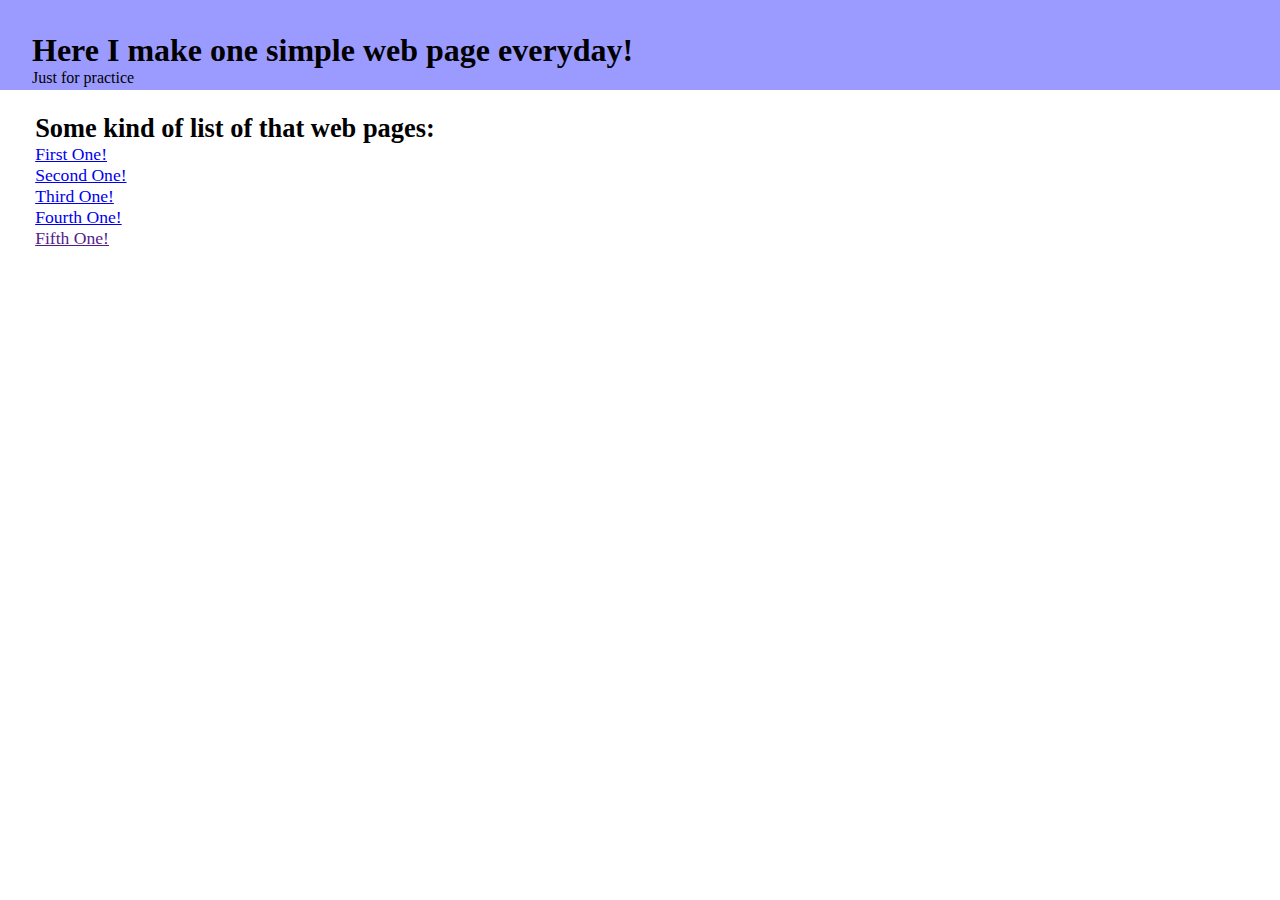
<file: index.html>
<!DOCTYPE html>
<html lang="en">
<head>
	<meta charset="UTF-8">
	<title>Web Page Everyday</title>
	<link rel="stylesheet" href="styles/style.css">
	<script>
		(function(i,s,o,g,r,a,m){i['GoogleAnalyticsObject']=r;i[r]=i[r]||function(){
		(i[r].q=i[r].q||[]).push(arguments)},i[r].l=1*new Date();a=s.createElement(o),
		m=s.getElementsByTagName(o)[0];a.async=1;a.src=g;m.parentNode.insertBefore(a,m)
		})(window,document,'script','https://www.google-analytics.com/analytics.js','ga');

		ga('create', 'UA-94003767-1', 'auto');
		ga('send', 'pageview');
	</script>
</head>
<body>
	<header>
		<h1>Here I make one simple web page everyday!</h1>
		<p>Just for practice</p>
	</header>
	<div class="wrapper">
		<h2>Some kind of list of that web pages:</h2>
		<ul>
			<li><a href="first/index.html">First One!</a></li>
			<li><a href="second/index.html">Second One!</a></li>
			<li><a href="third/index.html">Third One!</a></li>
			<li><a href="fourth/index.html">Fourth One!</a></li>
			<li><a href="">Fifth One!</a></li>
		</ul>
	</div>
</body>
</html>
</file>
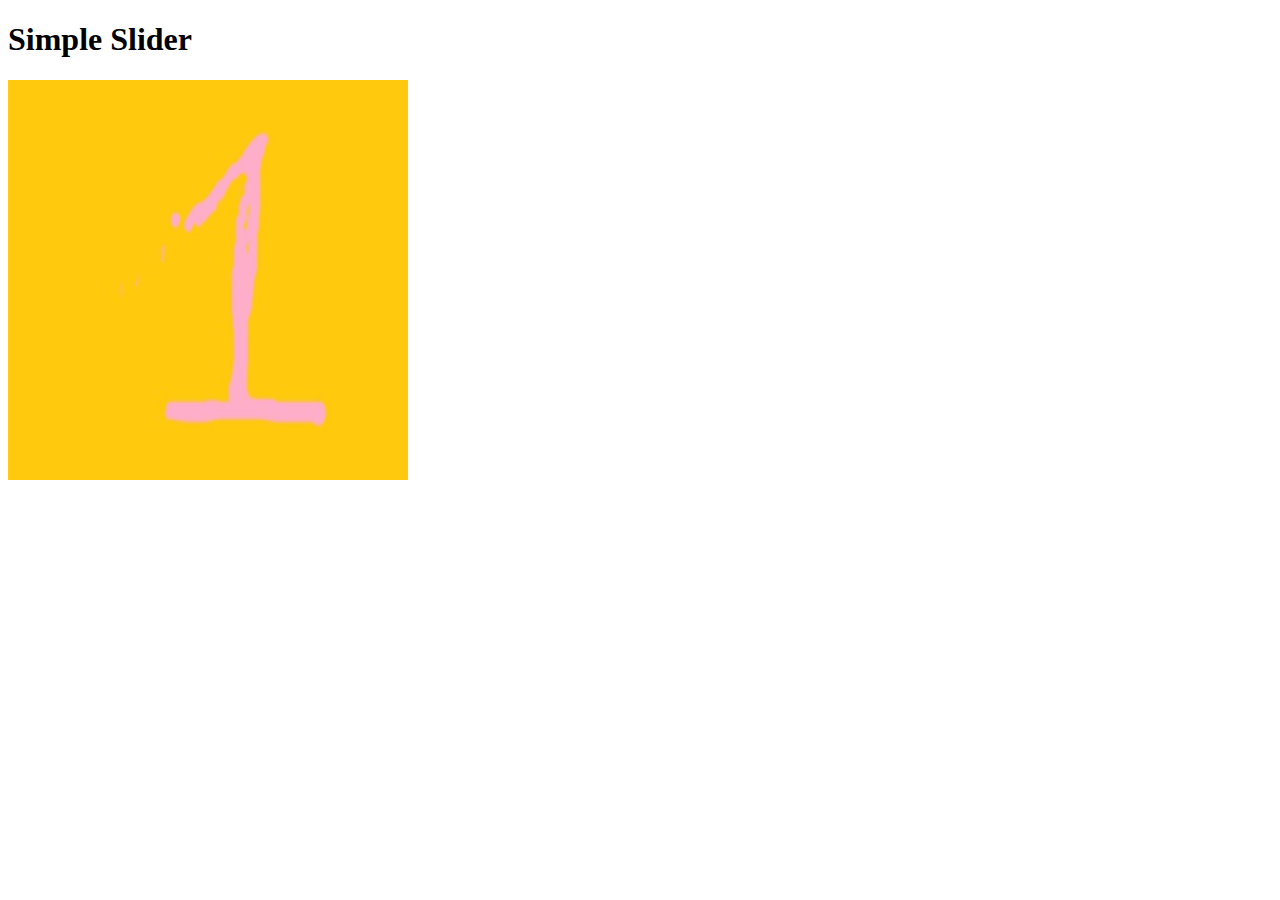
<file: fourth/index.html>
<!DOCTYPE html>
<html lang="en">
<head>
	<meta charset="UTF-8">
	<title>Slider test</title>
</head>
<body>

	<header>
		<h1>Simple Slider</h1>
	</header>
	<p>
		<img name="slider" width="400" height="400">
	</p>
	<script>
		var i = 0; //Start Point
		var imgs = [];
		var time = 3000;

		//Images list
		imgs[0] = 'image1.jpg';
		imgs[1] = 'image2.jpg';
		imgs[2] = 'image3.jpg';
		imgs[3] = 'image4.jpg';

		//Change Image
		function changeImg() {
			document.slider.src = imgs[i];

			if ( i < imgs.length - 1) {
				i++;
			} else {
				i = 0;
			}

			setTimeout("changeImg()" , time);

		}

		window.ready = changeImg();
	</script>

</body>
</html>
</file>
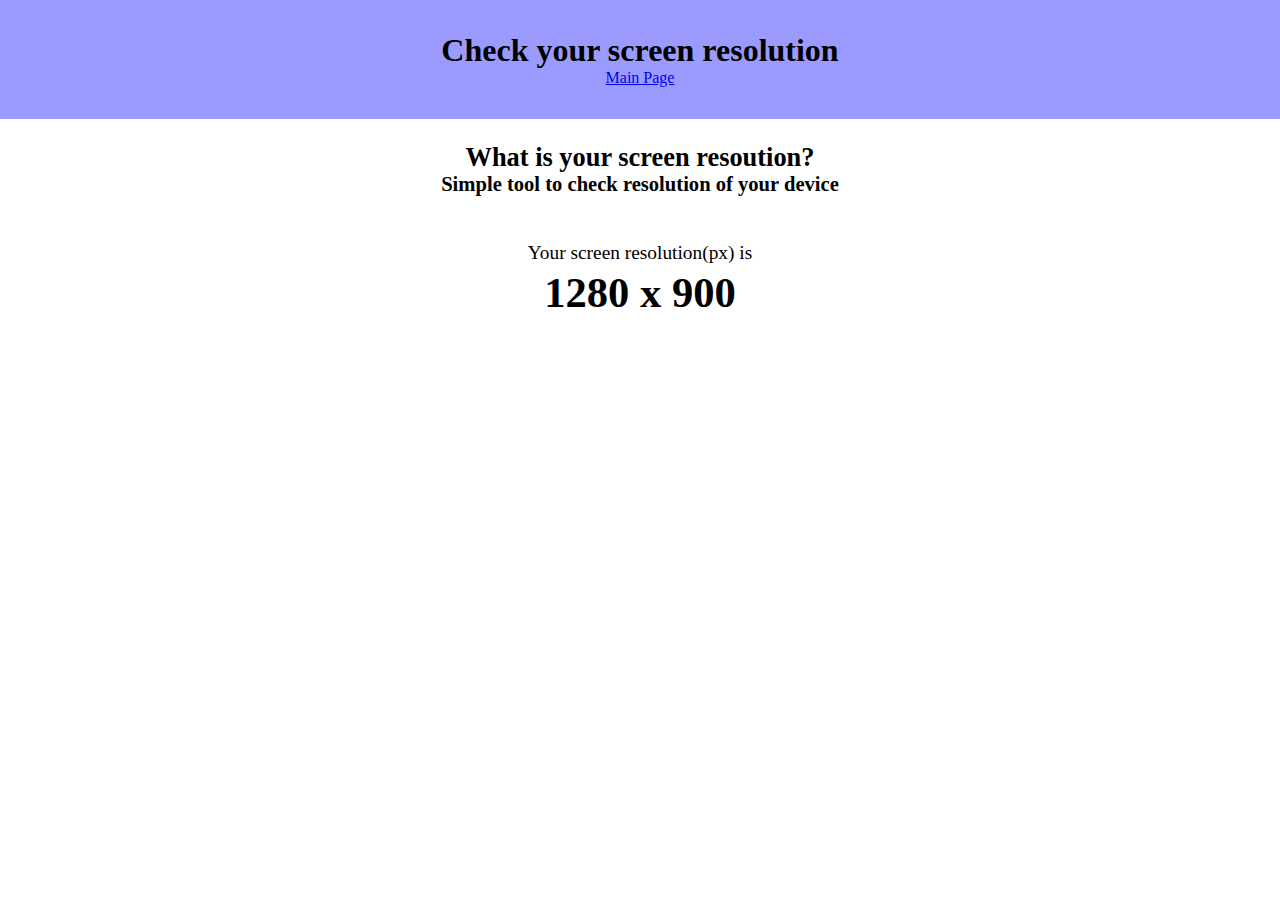
<file: second/index.html>
<!DOCTYPE html>
<html lang="en">
<head>
	<meta charset="UTF-8">
	<title>Second Page</title>
	<link rel="stylesheet" href="styles/style.css">
	<script>
		(function(i,s,o,g,r,a,m){i['GoogleAnalyticsObject']=r;i[r]=i[r]||function(){
		(i[r].q=i[r].q||[]).push(arguments)},i[r].l=1*new Date();a=s.createElement(o),
		m=s.getElementsByTagName(o)[0];a.async=1;a.src=g;m.parentNode.insertBefore(a,m)
		})(window,document,'script','https://www.google-analytics.com/analytics.js','ga');

		ga('create', 'UA-94003767-1', 'auto');
		ga('send', 'pageview');
	</script>
</head>
<body>
	<header class="center">
		<h1>Check your screen resolution</h1>
		<p><a href="http://yozhikvtumane.github.io/webpageeveryday/index.html">Main Page</a></p>
	</header>
	<div class="wrapper center">
		<h2>What is your screen resoution?</h2>
		<h3>Simple tool to check resolution of your device</h3>
		<br>
		<div class="wrapper">
			<p>Your screen resolution(px) is</p>
			<p id="resOutput"></p>
		</div>
	</div>
	<script>
		var wid = screen.width;
		var hei = screen.height;
		var res;

		res = document.getElementById('resOutput');
		res.innerHTML = wid + " x " + hei;
	</script>
</body>
</html>
</file>
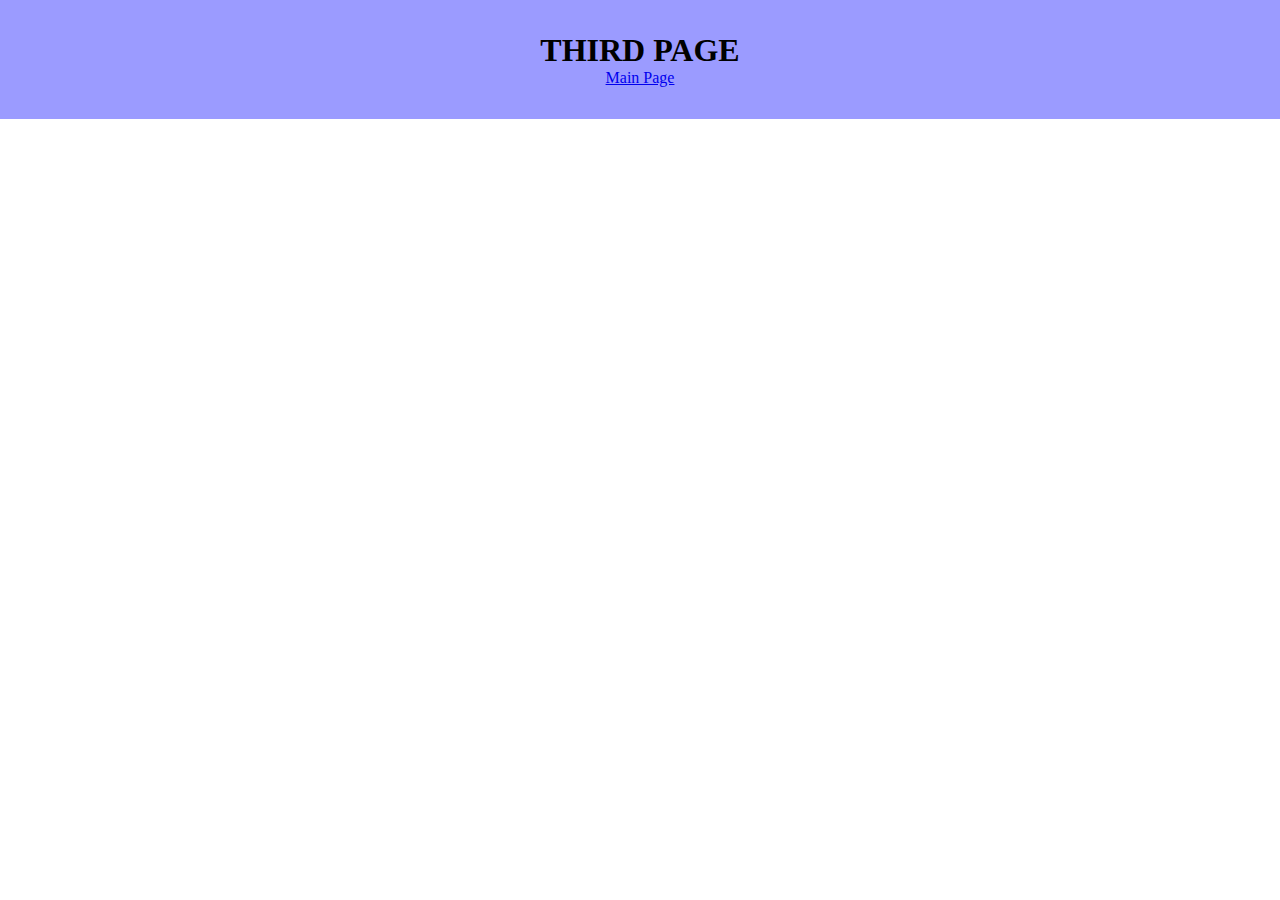
<file: third/index.html>
<!DOCTYPE html>
<html lang="en">
<head>
	<meta charset="UTF-8">
	<title>Third Page</title>
	<link rel="stylesheet" href="styles/style.css">
	<script>
		(function(i,s,o,g,r,a,m){i['GoogleAnalyticsObject']=r;i[r]=i[r]||function(){
		(i[r].q=i[r].q||[]).push(arguments)},i[r].l=1*new Date();a=s.createElement(o),
		m=s.getElementsByTagName(o)[0];a.async=1;a.src=g;m.parentNode.insertBefore(a,m)
		})(window,document,'script','https://www.google-analytics.com/analytics.js','ga');

		ga('create', 'UA-94003767-1', 'auto');
		ga('send', 'pageview');
	</script>
</head>
<body>
	<header class="center">
		<h1>THIRD PAGE</h1>
		<p><a href="http://yozhikvtumane.github.io/webpageeveryday/index.html">Main Page</a></p>
	</header>
	<div class="wrapper center">
		<h2></h2>
		<h3></h3>
		<br>
		<div class="wrapper">
			<p></p>
		</div>
	</div>
</body>
</html>
</file>
<file: styles/style.css>
@import url(https://necolas.github.io/normalize.css/5.0.0/normalize.css);

* {
	-webkit-box-sizing: border-box;
	-moz-box-sizing: border-box;
	box-sizing: border-box;
	margin: 0;
	padding: 0;
}

html,
body {
	font-size: 100%;
	margin: 0;
	padding: 0;
}

ul, li {
	list-style-type: none;
}

.wrapper {
	width: 100%;
	padding: 1.3em 2em 0.2em 2em;
	font-size: 1.1em;
}

img {
	max-width: 100%;
}
.img-fll {
	float: left;
	padding: 0 0.3em 0.3em 0;
}
pre {
	display: inline-block;
	margin: 1px;
	padding: 2px;
	background-color: rgba(51, 51, 51, 0.77);
	color: #fff;
	font-size: 1.1em;
	border-radius: 3px;
}

header {
    width: 100%;
    background-color: #9b9bff;
    padding: 2em 2em 0.2em 2em;
}

header h1 {
	margin: 0;
	padding: 0;
}
</file>
<file: second/styles/style.css>
@import url(https://necolas.github.io/normalize.css/5.0.0/normalize.css);

* {
    -webkit-box-sizing: border-box;
    -moz-box-sizing: border-box;
    box-sizing: border-box;
    margin: 0;
    padding: 0;
}

html,
body {
    font-size: 100%;
    margin: 0;
    padding: 0;
}

ul, li {
    list-style-type: none;
}

.wrapper {
    width: 100%;
    padding: 1.3em 2em 0.2em 2em;
    font-size: 1.1em;
}

.center {
    text-align: center;
}

img {
    max-width: 100%;
}

.img-fll {
    float: left;
    padding: 0 0.3em 0.3em 0;
}

header {
    width: 100%;
    background-color: #9b9bff;
    padding: 2em 2em;
}

header h1 {
    margin: 0;
    padding: 0;
}

#resOutput {
    padding: 0.1em;
    font-size: 2.2em;
    font-weight: bold;
}
</file>
<file: third/styles/style.css>
@import url(https://necolas.github.io/normalize.css/5.0.0/normalize.css);

* {
    -webkit-box-sizing: border-box;
    -moz-box-sizing: border-box;
    box-sizing: border-box;
    margin: 0;
    padding: 0;
}

html,
body {
    font-size: 100%;
    margin: 0;
    padding: 0;
}

ul, li {
    list-style-type: none;
}

.wrapper {
    width: 100%;
    padding: 1.3em 2em 0.2em 2em;
    font-size: 1.1em;
}

.center {
    text-align: center;
}

img {
    max-width: 100%;
}

.img-fll {
    float: left;
    padding: 0 0.3em 0.3em 0;
}

header {
    width: 100%;
    background-color: #9b9bff;
    padding: 2em 2em;
}

header h1 {
    margin: 0;
    padding: 0;
}

#resOutput {
    padding: 0.1em;
    font-size: 2.2em;
    font-weight: bold;
}
</file>
